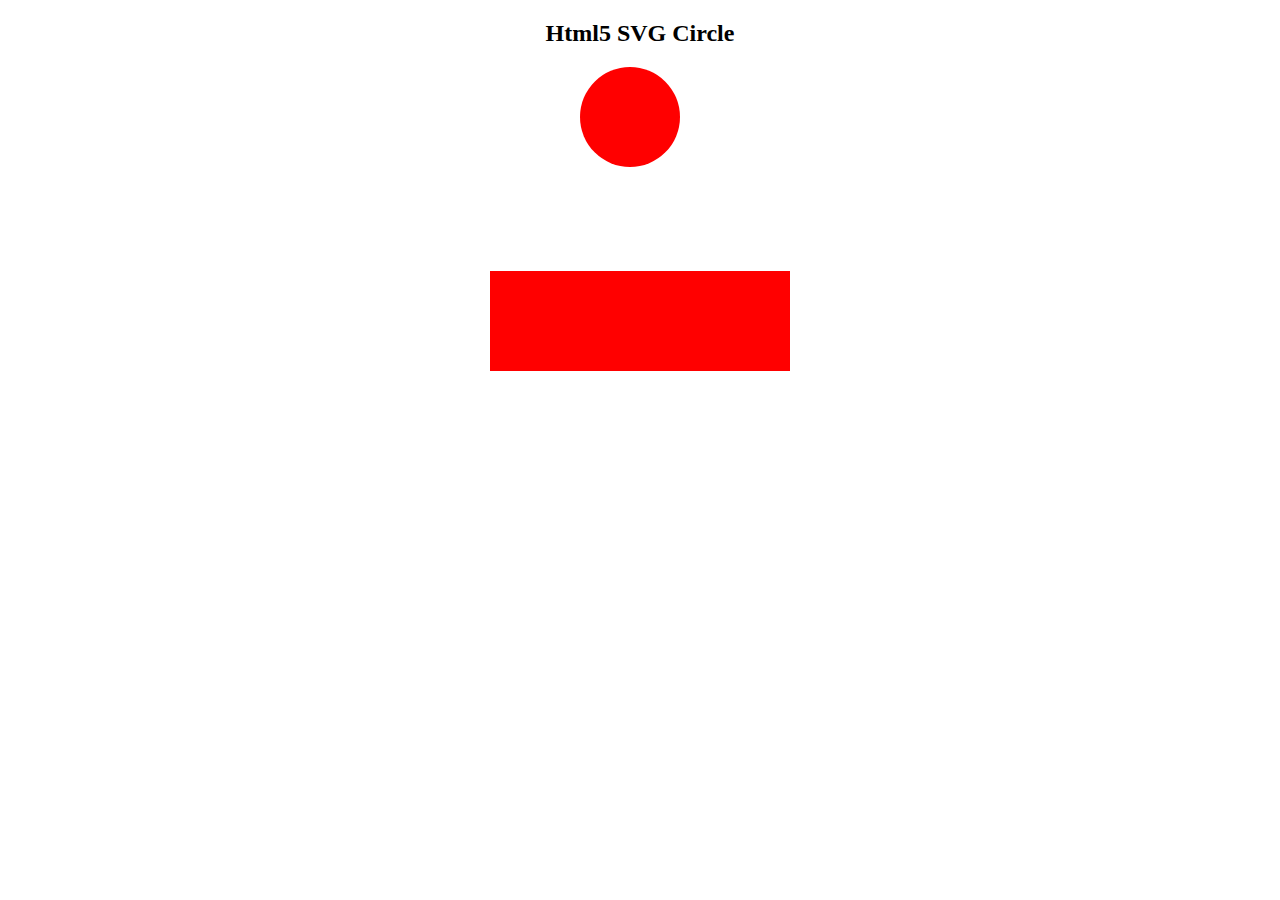
<file: HtmlSVG/index.html>
<!DOCTYPE html>
<html lang="en">
<head>
    <meta charset="UTF-8">
    <meta name="viewport" content="width=device-width, initial-scale=1.0">
    <title>SVG</title>
    <link rel="stylesheet" type="text/css" href="style.css">
</head>
<body>
    <!-- SVG CIRCLE START -->
    <h2 style="text-align: center;">Html5 SVG Circle</h2>

    <div>
        <svg id="svgitemcircle" height="200">
            <circle id="redcircle" cx="50" cy="50" r="50" fill="red"/>
        </svg>
    </div>   
    <!-- SVG CIRCLE END -->


    <!-- SVG RECTANGLE START -->
    <div>
        <svg id = "svgeitemrectangle" height = "200" xmlns = "http://www.w3.org/2000/svg">
            <rect id = "redrect" width = "300" height = "100" fill = "red" />
         </svg>
    </div>
    <!-- SVG RECTANGLE END -->

</body>
</html>
</file>
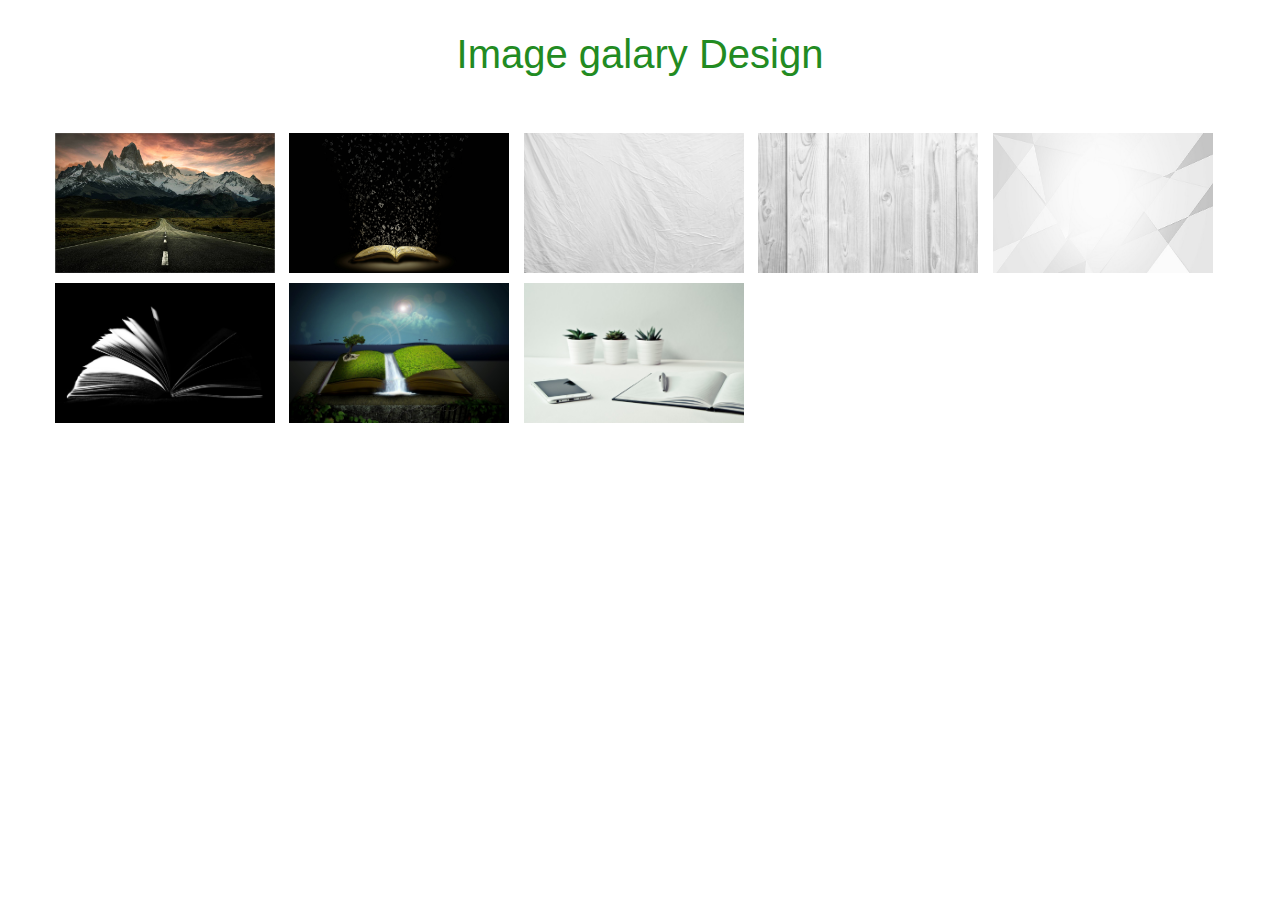
<file: CompitionPageCode/h-p.html>
<head>
    <title>Glostars</title>
    <meta charset="utf-8">
    <meta name="viewport" content="width=device-width, initial-scale=1">
    <link href="https://maxcdn.bootstrapcdn.com/font-awesome/4.7.0/css/font-awesome.min.css" rel="stylesheet">
    <link rel="stylesheet" href="https://maxcdn.bootstrapcdn.com/bootstrap/4.1.3/css/bootstrap.min.css">
    <script src="https://ajax.googleapis.com/ajax/libs/jquery/3.3.1/jquery.min.js"></script>
    <script src="https://cdnjs.cloudflare.com/ajax/libs/popper.js/1.14.3/umd/popper.min.js"></script>
    <script src="https://maxcdn.bootstrapcdn.com/bootstrap/4.1.3/js/bootstrap.min.js"></script>

    <link rel="stylesheet" href="css/s.css">
    <style>
        .image-container {
            display: flex;
            justify-content: center;
            align-items: center;
            width: calc(100% - 20%);
            height: calc(100% - 20px);
            position: relative;
        }

        #modalImg {
            max-height: 100%;
            width: 100%;
            height: 100%;
        }

        .starModal .btn-md{
            background-color: Transparent;
            position: absolute;
            background-repeat:no-repeat;
            border: none;
            cursor:pointer;
            right: 20px;
            bottom: 20px;
            width: 79px;
            height: 70px;
            font-size:10px;
            
        }
        .fa-star-o{
            color: blueviolet;
            font-size: 10px;
        }
        .fa-star{
            color: blueviolet;
            font-size: 10px;
        }


        .optionModal {
            position: absolute;
            right: 30px;
            bottom: 120px;
            width: 60px;
            height: 60px;
        }


        .modal-data-containner {
            position: relative;
            width: 100%;
            height: 100%;
            display: flex;
            justify-content: center;
            align-items: center;
        }

        a:hover {
            text-decoration: none;
        }

        .left {
            position: absolute;
            height: 100%;
            width: 10%;
            top: 0;
            left: 0;
            display: flex;
            justify-content: center;
            align-items: center;

        }

        .left>img {
            display: none;
            width: 60px;
            height: 80px;
        }

        .left:hover>img {
            display: block;
        }

        .right {
            position: absolute;
            height: 100%;
            width: 10%;
            top: 0;
            right: 0;
            display: flex;
            justify-content: center;
            align-items: center;
        }

        .right>img {
            display: none;
            width: 60px;
            height: 80px;
        }

        .right:hover>img {
            display: block;
        }




        a .fa {
            font-size: 70px;
        }

        .closeModal {
            position: absolute;
            right: 30px;
            top: 20px;
            border-radius: 100%;
            width: 50px;
            height: 50px;
            background: #0000003b;
            display: flex;
            justify-content: center;
            align-items: center;

        }

        .closeModal>img {
            width: 16px;
            height: 20px;
        }

        #customModal {
            width: 100%;
            height: 100%;
            position: fixed;
            left: 0;
            right: 0;
            bottom: 0;
            top: 0;
            background: #000000;
            display: none;
            z-index: 999;
        }

        #customModal.show {
            display: block;
        }
        .modal-content .modal-header img{
            border-radius:50%;
        }
        .modal-content .modal-header .dd{
            font-size: 15px;
            color: dimgrey;
        }
        .modal-content .modal-header .modal-title{
            font-size: 15px;
            color: black;
        }
        table {
            border-collapse: separate;
            border-spacing: 20px 0;
        }

        td {
            padding: 10px 0;
        }
        .btn-light{
            background-color: white;
            background-repeat:no-repeat;
            border: none;
            cursor:pointer;
            overflow: hidden;
        }
        .ex1 {
            padding-left: 350px;
        }
        .modal-content{
            border-radius:0%;
        }
        .btn-success{
            border-radius:0%;
        }
    </style>
</head>

<body>
    <h1>Image galary Design</h1>

    <div class="gallery">
        <a href="images/Picture1.jpg" data-lightbox="mygallery" class="galleryItem"> <img src="images/Picture1.jpg"
                class="gallery-img">
        </a>
        <a href="images/F-H.jpg" data-lightbox="mygallery" class="galleryItem"> <img src="images/F-H.jpg" class="gallery-img">
        </a>

        <a href="images/I-BP.jpg" data-lightbox="mygallery" class="galleryItem"> <img src="images/I-BP.jpg" class="gallery-img">
        </a>
        <a href="images/LI-BP.jpeg" data-lightbox="mygallery" class="galleryItem"><img src="images/LI-BP.jpeg" class="gallery-img">
        </a>
        <a href="images/S-BH.jpg" data-lightbox="mygallery" class="galleryItem"> <img src="images/S-BH.jpg" class="gallery-img">
        </a>
        <a href="images/S-H.jpg" data-lightbox="mygallery" class="galleryItem"> <img src="images/S-H.jpg" class="gallery-img">
        </a>
        <a href="images/S_HH.jpg" data-lightbox="mygallery" class="galleryItem"> <img src="images/S_HH.jpg" class="gallery-img">
        </a>
        <a href="images/W-BI.jpg" data-lightbox="mygallery" class="galleryItem"> <img src="images/W-BI.jpg" class="gallery-img">
        </a>
    </div>
    <div id="customModal">
        <div class="modal-data-containner">

            <div class="image-container">
                <img id="modalImg" />
                <a href="#" class="closeModal">
                    
                    <img src="images/close.png">
                </a>

                <a href="#" class="optionModal">
                    
                    <img data-toggle="modal" data-target="#myModal" src="images/option.png">
                </a>

                <a href="#" class="starModal">
                
                    <button type="button" class="btn btn-md"><i class="fa fa-star-o"></i> <span></span></button>
                </a>

            </div>

            <a href="#" class="left">
                
                <img src="images/prev.png">
            </a>

            <a href="#" class="right">
           
                <img src="images/next.png">
            </a>


        </div>
    </div>
    <!-- The Modal -->
    <div class="modal fade" id="myModal">
        <div class="modal-dialog modal-lg modal-dialog-centered">
            <div class="modal-content">

                <!-- Modal Header -->
                <div class="modal-header">

                    <table>
                        <tr>
                            <td><img src="images/W-BI.jpg" alt="Avatar" style="width:100px"> </td>
                            <td>
                                <div>
                                <h2 class="modal-title">Modal Heading</h2>
                                </div>
                                <div>
                                    <p>1d</p>
                                </div>
                            
                            </td>
                            <td class="ex1"><button type="button" class="btn btn-success">Follow</button></td>
                        </tr>
                        <tr>
                            <td>Modal body..</td>
                        </tr>
                    </table>

                    <button type="button" class="close" data-dismiss="modal">&times;</button>

                </div>
                <!-- Modal body -->
                <div class="modal-body">


                    <button type="button" class="btn btn-light" style="float: left">Report</button>
                </div>

            </div>
        </div>
    </div>

    <script>
        $(document).ready(function () {


            var mapIndex = {};
            var mapUrl = {};
            var currentIndex = 0;
            var totalImage = 0;
            var intervalId = 0;
            var i = 0;


            function initImageInformation() {
                var allImage = $('.gallery-img');
                totalImage = allImage.length;
                for (var i = 0; i < totalImage; i++) {
                    console.log(i);
                    mapUrl[i] = $(allImage[i]).attr('src');
                    mapIndex[$(allImage[i]).attr('src')] = i;
                }
                console.log(totalImage);
            }
            initImageInformation();
            $('.gallery-img').click(function (e) {
                var currentImg = $(this);
                e.preventDefault();
                console.log("Test");

                currentIndex = mapIndex[currentImg.attr('src')];
                console.log(currentIndex);

                $('#modalImg').attr('src', currentImg.attr('src'));
                $('#customModal').addClass("show");
                $('.image-container').addClass('slide');
                startInterval();
            });

            $('.right').click(function () {
                if (currentIndex < totalImage - 1) {
                    currentIndex++;
                    $('#modalImg').attr('src', mapUrl[currentIndex]);
                } else {
                    currentIndex = 0;
                    $('#modalImg').attr('src', mapUrl[currentIndex]);
                }
            });


            $('.left').click(function () {
                if (currentIndex == 0) {
                    currentIndex = totalImage - 1;
                    $('#modalImg').attr('src', mapUrl[currentIndex]);
                } else {
                    currentIndex--;
                    $('#modalImg').attr('src', mapUrl[currentIndex]);
                }
            });

            $('.closeModal').click(function () {
                $('#customModal').removeClass("show");
                clearInterval(intervalId);
            });
            function startInterval() {
                intervalId = setInterval(function () {
                    if ($('.image-container').hasClass('slide')) {
                        $('.right').click();
                    }

                }, 3000);
            }

            $('#modalImg').click(function () {
                if ($('.image-container').hasClass('slide')) {
                    $('.image-container').removeClass('slide');
                } else {
                    $('.image-container').addClass('slide');
                }
            });

        });
        document.querySelector('button').addEventListener('click', function () {
            const icon = this.querySelector('i');
            const text = this.querySelector('span');

            if (icon.classList.contains('fa-star-o')) {
                icon.classList.remove('fa-star-o');
                icon.classList.add('fa-star');

            } else {
                icon.classList.remove('fa-star');
                icon.classList.add('fa-star-o');
            }
        });

    </script>

</body>
</file>
<file: HtmlSVG/style.css>
#svgitemcircle{
    position: relative;
    left: 50%;
    -webkit-transform: translateX(-20%);
    -ms-transform: translateX(-20%);
    transform: translateX(-20%);
}

#svgeitemrectangle{
    position: relative;
    left: 50%;
    -webkit-transform: translateX(-50%);
    -ms-transform: translateX(-50%);
    transform: translateX(-50%);
}
</file>
<file: CompitionPageCode/css/s.css>
body{
	font-family: sans-serif;
}
h1{
	text-align: center;
	color: forestgreen;
	margin: 30px 0 50px;
}
.gallery{
	margin: 10px 50px;
}
.gallery img{
	width: 230px;
	padding: 5px;
	height: 150px;
}
.gallery img:hover{
	transform: scale(1.1);
}
</file>
